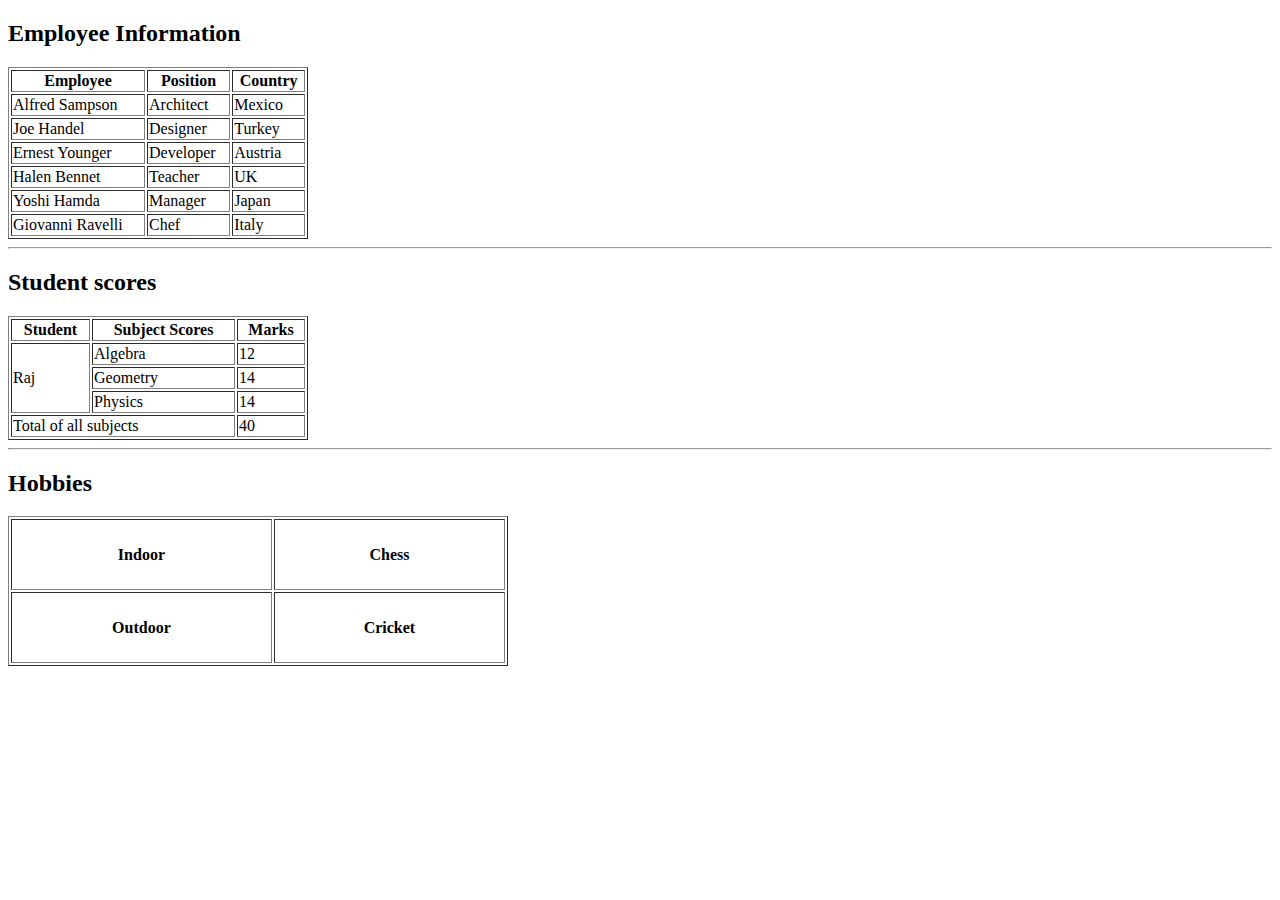
<file: Board_infinity/Problem1/1st.html>
<!DOCTYPE html>
<html lang="en">
<head>
    <meta charset="UTF-8">
    <meta name="viewport" content="width=device-width, initial-scale=1.0">
    <title>Document</title>
</head>
<body>
    <h2>Employee Information</h2>
    <table border="1" width="300px" height="auto" >
        
       <thead>
        <tr>
            <th>Employee</th>
            <th>Position</th>
            <th>Country</th>
        </tr>
       </thead>
       <tbody>
        <tr>
            <td>Alfred Sampson</td>
            <td>Architect</td>
            <td>Mexico</td>
        </tr>
        <tr>
            <td>Joe Handel</td>
            <td>Designer</td>
            <td>Turkey</td>
        </tr>
        <tr>
            <td>Ernest Younger</td>
            <td>Developer</td>
            <td>Austria</td>
        </tr>
        <tr>
            <td>Halen Bennet</td>
            <td>Teacher</td>
            <td>UK</td>
        </tr>
        <tr>
            <td>Yoshi Hamda</td>
            <td>Manager</td>
            <td>Japan</td>
        </tr>
        <tr>
            <td>Giovanni Ravelli</td>
            <td>Chef</td>
            <td>Italy</td>
        </tr>
       </tbody>
    </table>
    <hr>
    <h2>Student scores</h2>
    <table border="1" width="300px" height="auto">
    <thead>
        <tr>
            <th>Student</th>
            <th>Subject Scores</th>
            <th>Marks</th>
        </tr>
    </thead>
    <tbody >
        <tr>
            <td rowspan="3">Raj</td>
            <td>Algebra</td>
            <td>12</td>
        </tr>
        <tr>
            
            <td>Geometry</td>
            <td>14</td>
        </tr>
        <tr>
            
            <td>Physics</td>
            <td>14</td>
        </tr>
    </tbody>
    <tfoot>
        <tr>
            <td colspan="2">Total of all subjects</td>
            <td>40</td>
        </tr>
    </tfoot>
    </table>
    <hr>
    <h2>Hobbies</h2>
    <table border="1" width="500px" height="150px">
        <tr>
            <th>Indoor</td>
            <th>Chess</td>
        </tr>
        <tr>
            <th>Outdoor</td>
            <th>Cricket</td>
        </tr>
    </table>
</body>
</html>
</file>
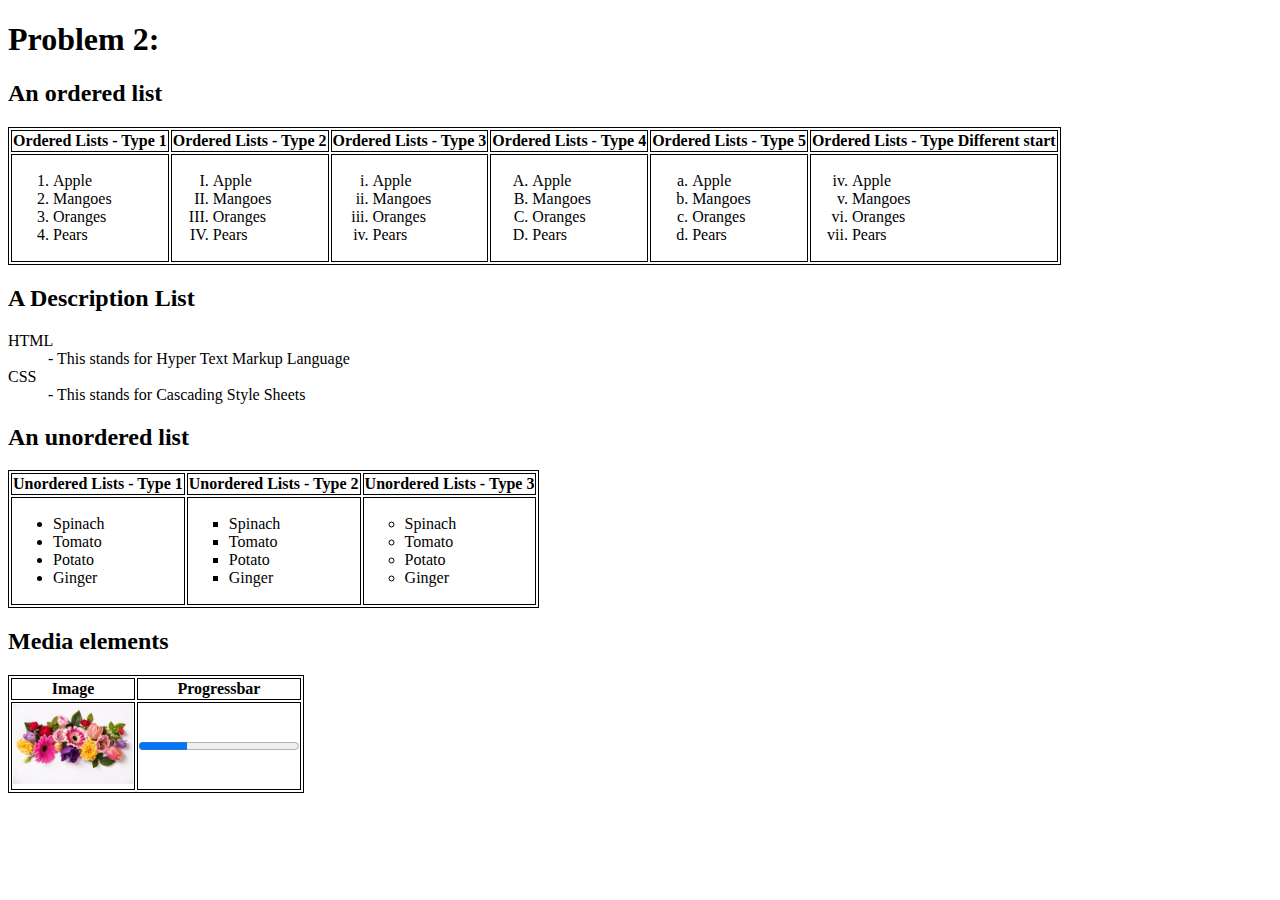
<file: Board_infinity/problem2/problem2.html>
<!DOCTYPE html>
<html>
<head>
    <style>
        table, th, td 
        {
            border:1px solid black;
        }
    </style>
</head>
<body>

<h1>Problem 2:</h1>
<!-- ordered list -->
<h2>An ordered list</h2>
<table>
  <tr>
    <th>Ordered Lists - Type 1</th>
    <th>Ordered Lists - Type 2</th>
    <th>Ordered Lists - Type 3</th>
    <th>Ordered Lists - Type 4</th>
    <th>Ordered Lists - Type 5</th>
    <th>Ordered Lists - Type Different start</th>
  </tr>
  <tr>
    <td>
    <ol>
        <li>Apple</li>
        <li>Mangoes</li>
        <li>Oranges</li>
        <li>Pears</li>
    </ol>
    </td>
    <td>
        <ol type="I">
            <li>Apple</li>
            <li>Mangoes</li>
            <li>Oranges</li>
            <li>Pears</li>
        </ol>
    </td>
    <td>
        <ol type="i">
            <li>Apple</li>
            <li>Mangoes</li>
            <li>Oranges</li>
            <li>Pears</li>
        </ol>
    </td>
    <td>
        <ol type="A">
            <li>Apple</li>
            <li>Mangoes</li>
            <li>Oranges</li>
            <li>Pears</li>
        </ol>
    </td>
    <td>
        <ol type="a">
            <li>Apple</li>
            <li>Mangoes</li>
            <li>Oranges</li>
            <li>Pears</li>
        </ol>
    </td>
    <td>
        <ol type="i" start="4">
            <li>Apple</li>
            <li>Mangoes</li>
            <li>Oranges</li>
            <li>Pears</li>
        </ol>
    </td>     
  </tr>
</table>
  
<!-- Description List -->
<h2>A Description List</h2>
<dl>
  <dt>HTML</dt>
  <dd>- This stands for Hyper Text Markup Language</dd>
  <dt>CSS</dt>
  <dd>- This stands for Cascading Style Sheets</dd>
</dl>

<!-- unordered list -->
<h2>An unordered list</h2>
<table>
  <tr>
     <th>Unordered Lists - Type 1</th>
     <th>Unordered Lists - Type 2</th>
     <th>Unordered Lists - Type 3</th>
  </tr>
  <tr>
    <td>
    <ul>
        <li>Spinach</li>
        <li>Tomato</li>
        <li>Potato</li>
        <li>Ginger</li>
    </ul>
    </td>
    <td>
        <ul style="list-style-type:square;">
            <li>Spinach</li>
            <li>Tomato</li>
            <li>Potato</li>
            <li>Ginger</li>
        </ul>
    </td>
    <td>
        <ul style="list-style-type:circle;">
            <li>Spinach</li>
            <li>Tomato</li>
            <li>Potato</li>
            <li>Ginger</li>
        </ul>
    </td>   
  </tr>
</table>

<!-- Media elements -->
<h2>Media elements</h2>
<table>
    <tr>
        <th>
            Image
        </th>
        <th>
            Progressbar
        </th>
    </tr>
    <tr>
        <th>
           <img src="1.jpg" alt="flower" height="80">
        </th>
        <th>
            <progress  value="30" max="100"></progress>
        </th>
    </tr>
</table>

</body>
</html>
</file>
